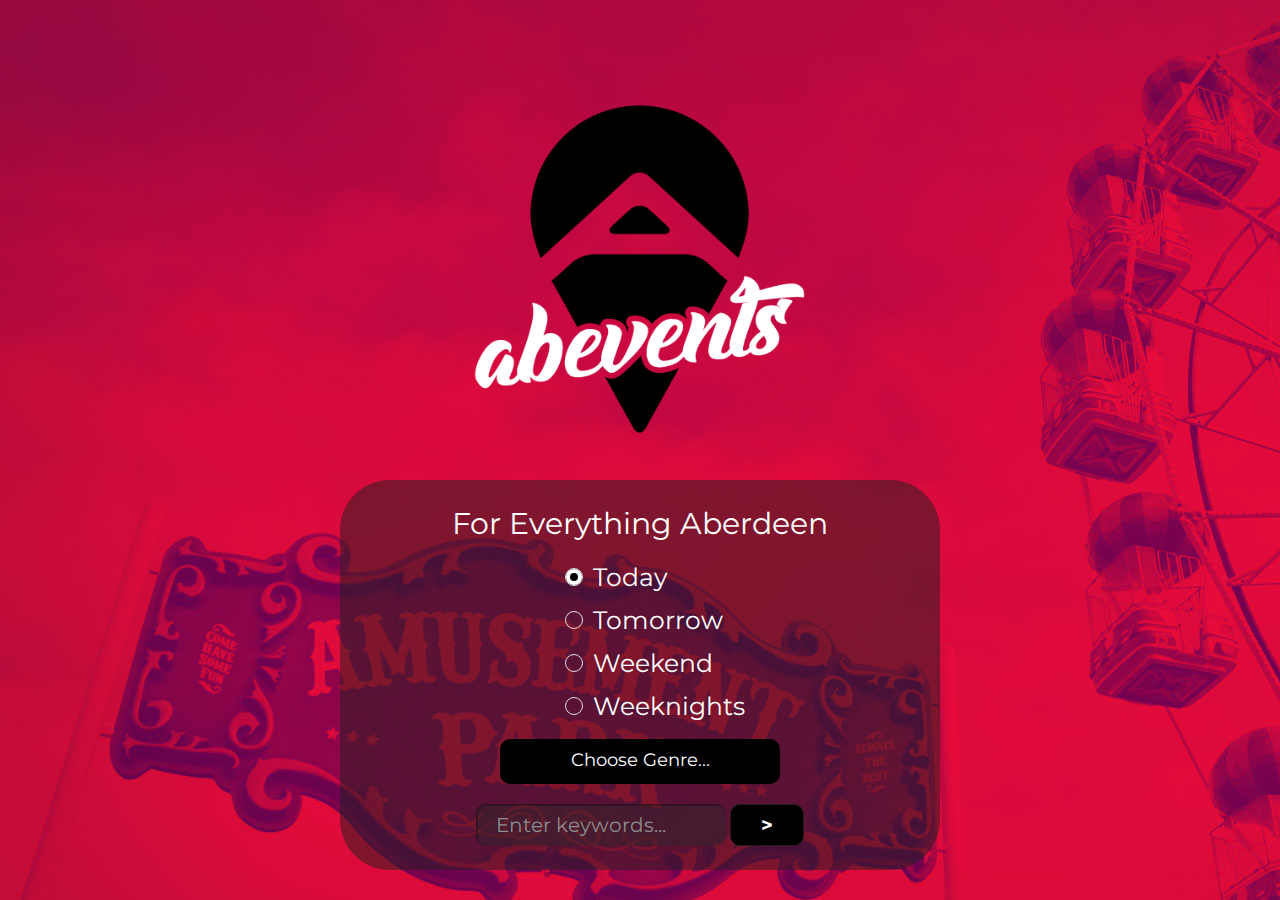
<file: index.html>
<html>
<head>

	<meta charset="UTF-8">
	<meta name="viewport" content="width=device-width" />

	<title> Abevents </title>

	<link rel="stylesheet" href="mainstyle.css"/>
	
	<script src="https://code.jquery.com/jquery-1.11.2.min.js"></script>

</head>

<body class="body">
	
	<!-- Seperate body into frame which is black border around elements(form_frame), form elements that have to be centered(form_elements) and logo/header -->
	
	<div align="center">

		<img class ="logo">

		<div class="form_frame">

			<div class="form_elements">

				<h1> For Everything Aberdeen </h1>

				<!-- All choices that will sort the event out on result page -->
				
				<!-- Date Choices -->
				
				<form onsubmit="Search()">
				
					<div>
						<input id="radio-1" class="radio-custom" name="radio-group" type="radio" checked>
						<label for="radio-1" class="radio-custom-label">Today</label>
					</div>

					<div>
						<input id="radio-2" class="radio-custom"name="radio-group" type="radio">
						<label for="radio-2" class="radio-custom-label">Tomorrow</label>
					</div>

					<div>
						<input id="radio-3" class="radio-custom" name="radio-group" type="radio">
						<label for="radio-3" class="radio-custom-label">Weekend</label>
					</div>

					<div>
						<input id="radio-4" class="radio-custom" name="radio-group" type="radio">
						<label for="radio-4" class="radio-custom-label">Weeknights</label>
					</div>
					
					<!-- Genre Choices -->

					<div class="CustomCombo">
						<p onclick="toggleOpen(this)">  Choose Genre... </p>
							<ul class="dropdown-menu">
								<li onclick="selectOption(this)"> Nightclubs </li>
								<li onclick="selectOption(this)"> Gigs </li>
								<li onclick="selectOption(this)"> Comedy </li>
								<li onclick="selectOption(this)"> Theatre </li>
								<li onclick="selectOption(this)"> Festivals </li>
							</ul>
					</div>
					
					<!-- Keywords -->

					<input id="keywords" class="search_box" value="Enter keywords..." />
						<script src='https://use.edgefonts.net/amaranth.js'></script>
					<a onclick="Search()" class="searchButton"> > </a>
				</form>
			</div>
		</div>
	</div>
		
		<script>
			
			/*
				Function passing search query to results page
			*/
			function Search() {
                        	var search_params = "";
                                     
				var keywords = $('input[id="keywords"]').val();
                                if(keywords != "Enter keywords..." && keywords != "") {
                                	search_params += "&Keywords=" + keywords;
                                }
                                                
                                window.location.href = "results.html?" + search_params;
                                };
			
			/*
				Declaring array of background images
			*/
			var images = ["images/backgrounds/1.jpg", "images/backgrounds/2.jpg" ,
				      "images/backgrounds/3.jpg", "images/backgrounds/4.jpg" ,
				      "images/backgrounds/5.jpg", "images/backgrounds/6.jpg" ,
				      "images/backgrounds/7.jpg", "images/backgrounds/8.jpg" ,
				      "images/backgrounds/9.jpg", "images/backgrounds/10.jpg" ,
				      "images/backgrounds/11.jpg", "images/backgrounds/12.jpg" ,
				      "images/backgrounds/13.jpg", "images/backgrounds/14.jpg" ,
				      "images/backgrounds/15.jpg", "images/backgrounds/16.jpg"];	 
			
			/*
				Setting the background to random one from the array above
			*/
			$('html').css({'background-image': 'url(' + images[Math.floor(Math.random() * images.length)] + ")"});
			
			/*
				Close custom combo box if user presses on the page instead of one of the choices.
			*/
			$(document).ready(function () {
				$(".body").click(function(){
					closeAll();
				});
				$(".CustomCombo").click(function(event){
					event.stopPropagation();
				});
			});
			
			/* 
				For keeping/clearing searchbox on focus and loosing focus 
			*/
			var field = document.getElementById('keywords');
			
			field.addEventListener("keydown", function(e) {
				if (e.keyCode === 13) {
					Search();
				}
			});
			
			field.onfocus = function(){
				if(this.value == "Enter keywords..."){
					this.value="";
				}else{
					this.value=this.value;
				}
			}
			
			field.onblur = function(){
				if(this.value == ""){
					this.value="Enter keywords...";
				}else{
					this.value=this.value;
				}
			}
			
			/*
				Open custom combo box function
			*/
            		function toggleOpen(box) 
			{
               			console.log("Toggle");
               			if(box.parentElement.className === "CustomCombo") {
                    			box.parentElement.className = "CustomComboOpen";
                		} 
				else {
                    			box.parentElement.className = "CustomCombo";
				}
            		}
				
			/*
				Close custom combo box function
			*/
			function closeAll() 
			{
				boxes = document.getElementsByClassName("CustomComboOpen");
				for(var i = 0; i < boxes.length; i ++) {
					boxes[i].className = "CustomCombo";
				}
			}
			
			/*
				Select one of the options from custom combo box
			*/
			function selectOption(option) 
			{
                		console.log("Select");
               			option.parentElement.parentElement.firstElementChild.innerHTML = option.innerHTML;
                		toggleOpen(option.parentElement);
           		}
        </script>
</body>
</html>
</file>
<file: mainstyle.css>
@import url('https://fonts.googleapis.com/css?family=Montserrat');

/* Field for keywords entry(normal,hoover,focus) */
.search_box {
	display: inline-block;
	box-sizing: border-box;
	width: 250px;
	height: 42px;
	cursor: I-beam;
	top: 0;
	right: 0;
	bottom: 0;
	left: 0;
	padding: 0 20px;
	overflow: hidden;
	border: none;
	border-radius:10px;
	font-style: normal;
	font-size: 20px;
	font-family: 'Montserrat', sans-serif;
	color: rgba(140, 140, 140, 1);
	text-decoration: normal;
	text-overflow: ellipsis;
	background: rgba(40, 40, 40, 0.4);
	box-shadow: 1px 1px 2px 0 rgba(0, 0, 0, 0.5) inset;
	transition: all 502ms cubic-bezier(0.68, -0.75, 0.265, 1.75);
}

.search_box:hover {
	width: 300px;
	opacity: 0.82;
	color: rgba(181, 181, 181, 1);
	background: rgba(0, 0, 0, 0.4);
	transition: all 500ms cubic-bezier(0.68, -0.75, 0.265, 1.75);
}

.search_box:focus {
	width: 400px;
	cursor: default;
	padding: -13px 20px 0;
	color: rgba(255, 255, 255, 1);
	transition: all 601ms cubic-bezier(0.68, -0.75, 0.265, 1.75);
}

/* Black border around main elements of the page(form) */
.form_frame {
	max-width: 100%;
	padding-top: 5px;
	width: 600px;
	height: 385px;
        background-color: rgba(32,32,32, 0.5);
	border-radius: 50px;
}

.text {
	box-sizing: content-box;
	border: none;
	font-style: normal;
	font-size: 25px;
	font-family: font-family: 'Montserrat', sans-serif;
	color: #ffffff;
	text-align: center;
	text-overflow: ellipsis;
	text-shadow: 2px 2px 4px rgba(0, 0, 0, 0.5);
}

.logo {
	content:url("images/main_logo_b.png");
	max-width: 422px;
	max-height: 500px;
	height: auto;
	width: auto;
}

h1 {
	font: normal 30px/normal 'Montserrat', sans-serif;
	color: #ffffff;
	text-align: center;
	margin-bottom: 5px;
	margin-top: 20px;
}

/* Disable highlighting (since it was blue) */
input:focus {
	outline: none;
}

/* Bunch of comments to accomodate different browsers */
body {
    	-webkit-touch-callout: none; /* iOS Safari */
    	-webkit-user-select: none; /* Safari */
    	-khtml-user-select: none; /* Konqueror HTML */
    	-moz-user-select: none; /* Firefox */
    	-ms-user-select: none; /* Internet Explorer/Edge */
    	user-select: none;
	padding-top: 50px;
	text-align: center;
	background-attachment: fixed;
}

/* Button that submits the search query to results page(normal,hoover,active) */
.searchButton {
	background-color:#000000;
	-moz-border-radius:10px;
	-webkit-border-radius:10px;
	border-radius:10px;
	border:1px solid #241d13;
	display:inline-block;
	cursor:pointer;
	color:#ffffff;
	font-family:'Montserrat', sans-serif;
	font-size:20px;
	font-weight:bold;
	padding:8px 30px;
	text-decoration:none;
}
.searchButton:hover {
	background-color:#ffffff;
	color: #000000;
}
.searchButton:active {
	position:relative;
	top:1px;
}

/* Radio date choice formatting, labels and seperate objects */
label {
	font: normal 25px/normal 'Montserrat', sans-serif;
	color: #ffffff
}

input[type='radio'] {
    	transform: scale(1);
}

.radio-custom {
    	opacity: 0;
}

.radio-custom-label {
	left: calc(50% - 90px);
	position: absolute;
}

.radio-custom, .radio-custom-label {
    	display: inline-block;
    	margin: 15px;
   	cursor: pointer;
}

.radio-custom + .radio-custom-label:before {
    	content: '';
    	background: #fffff;
   	border: 1px solid #ddd;
    	display: inline-block;
    	width: 12px;
    	height: 12px;
    	padding: 2px;
	margin-right: 10px;
    	text-align: center;
    	border-radius: 50%;
}


.radio-custom:checked + .radio-custom-label:before {
    	background: #000000;
    	box-shadow: inset 0px 0px 0px 4px #fff;
}

/* Custom combo box since the default one looked bad and had awful highlighting colour */
/* 2 Different classes for open combo box and closed combo box */
.CustomCombo {
    	background-color: black;
    	position: relative;
   	width: 280px;
    	height: 45px;
	margin-top: 20px;
	margin-bottom: 20px;
    	border-radius: 10px;
	cursor: pointer;
}

.CustomCombo p {
    	color: white;
	font-family:'Montserrat', sans-serif;
    	font-size: 18px;
	margin: 0px;
    	padding: 10px 10px;
	cursor: pointer;
}

.CustomCombo ul {
    	list-style-type: none;
    	position: absolute;
    	display: none;
    	cursor: pointer;
}

.CustomCombo ul li {
    	display: none;
}

.CustomComboOpen {
    	background-color: black;
    	position: relative;
    	width: 280px;
    	height: 45px;
	margin-top: 20px;
	margin-bottom: 20px;
    	border-radius: 10px;
    	cursor:pointer;
}

.CustomComboOpen p {
    	color: white;
    	font-family:'Montserrat', sans-serif;
    	font-size: 18px;
    	margin: 0px;
    	padding: 5px 10px;
    	padding-bottom: 2px;
    	cursor:pointer;
}

.CustomComboOpen ul {
    	list-style-type: none;
    	position: absolute;
    	margin: 0px;
    	padding: 0px;
    	width: 100%;
    	cursor:pointer;
	border-radius: 10px;
	background-color: black;
}

.CustomComboOpen ul li {
    	position: relative;
    	padding: 4px 10px;
   	color: white;
    	font-family:'Montserrat', sans-serif;
    	font-size: 18px;
    	cursor:pointer;
    	border-radius: 5px;
    	background-color: transparent;
}

.CustomComboOpen ul li:hover {
    	background-color: #303030;
}

/*  Media 	ueries for mobile/smaller screens */
@media screen and (min-width: 150px) and (max-width: 650px) {
	
	body{
		padding-top: 0px;
	}
	
	.radio-custom, .radio-custom-label {
		display : none;
	}
	
	.CustomCombo {
		display : none;
	}
	
	h1 {
		font: normal 30px/normal 'Montserrat', sans-serif;
		margin-bottom: 30px;
	}
	
	
	.form_frame {
		width: 99%;
		height: 270px;
		border-radius: 40px;
	}
	
	.logo {
        	max-width: 100%;
       		max-height: 100%;
        	height: 48%;
        	width: auto;
        }
	
	.search_box {
		width: 220px;
		margin-bottom: 20px;
	}
	
	.search_box:hover {
		width: 240px;
	}
	
	.search_box:focus {
		width: 260px;
	}
	
	.searchButton {
		margin-top:10px;
		width: 255px;
		height: 22px;
		padding: 10px 10px;
		border: none;
	}
}
</file>
